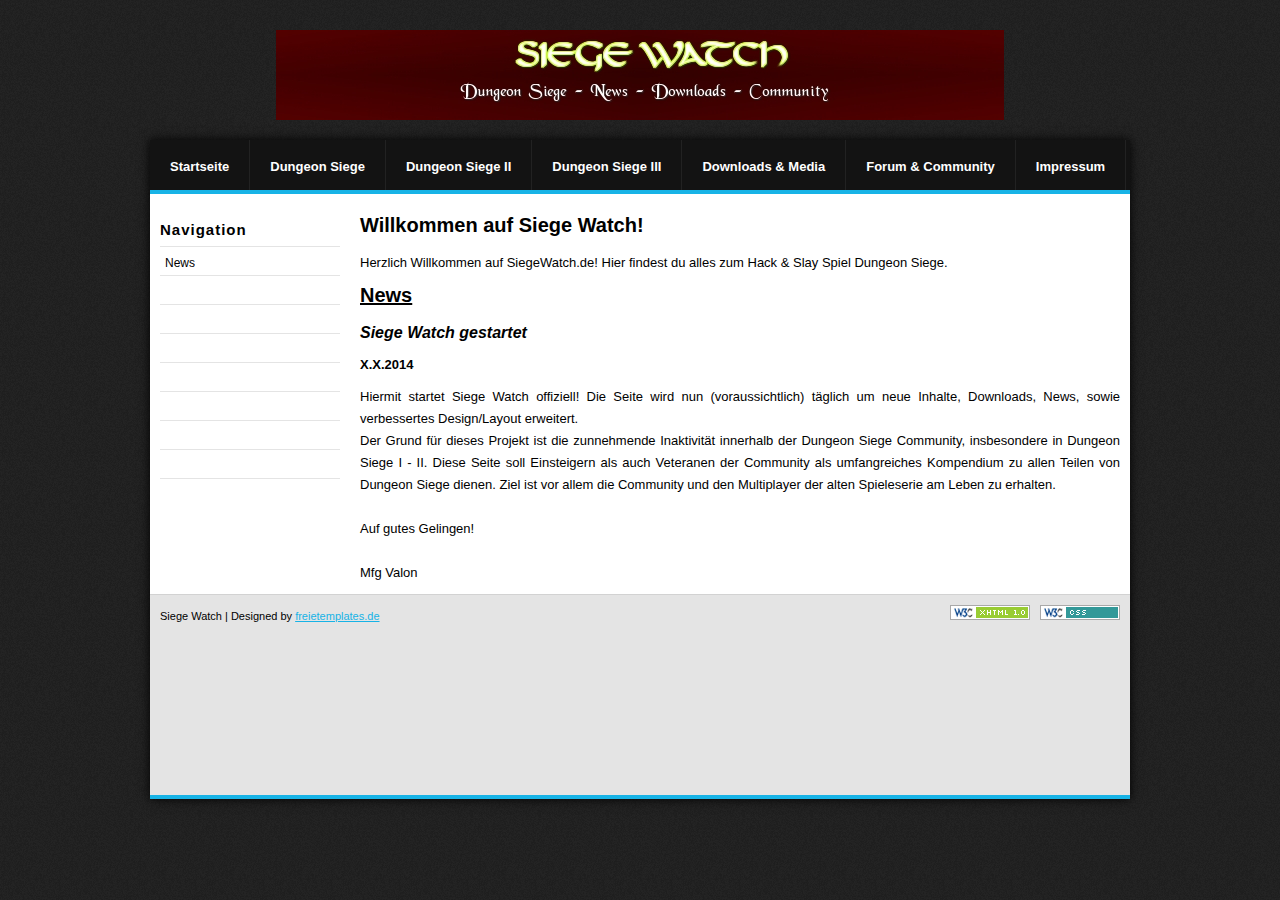
<file: index.html>
<!DOCTYPE html PUBLIC "-//W3C//DTD XHTML 1.0 Transitional//EN" "http://www.w3.org/TR/xhtml1/DTD/xhtml1-transitional.dtd">
<html xmlns="http://www.w3.org/1999/xhtml"><head>

<meta http-equiv="Content-Type" content="text/html; charset=iso-8859-1" />
<meta name="description" content="" />
<meta name="keywords" content="" />
<meta name="robots" content="index, follow" /><title>Siege Watch | Index</title>

<link type="text/css" href="style.css" rel="stylesheet" media="screen" /></head><body>
<div id="wrapper"><div style="text-align: center;"> <a href="index.html"><img style="border: 0px solid ; width: 728px; height: 90px;" alt="Siege Watch" src="bilder/siegewatchbanner.jpg" /></a><br /></div>
<div id="shadow"><!-- Topnavigation -->
<div id="topnav">
<ul>
<li><a target="_self" href="index.html">Startseite</a></li>
<li><a target="_self" href="dungeonsiege.xhtml">Dungeon Siege</a></li>
<li><a href="#">Dungeon Siege II</a></li>
<li><a href="#">Dungeon Siege III</a></li>
<li><a href="#">Downloads &amp; Media</a></li>
<li><a href="#">Forum &amp; Community<br />
</a></li>
<li><a href="#">Impressum</a></li>
</ul>
</div>
<!-- Content -->
<div id="content">
<div id="sidebar">
<div class="menu">
<p class="menuhead">Navigation</p>
<ul>
<li><a target="_self" href="index.html">News</a></li>
<li><a href="#"><br />
</a></li>
<li><a href="#"><br />
</a></li>
<li><a href="#"><br />
</a></li>
<li><a href="#"><br />
</a></li>
<li><a href="#"><br />
</a></li>
<li><a href="#"><br />
</a></li>
<li><a href="#"><br />
</a></li>
</ul>
</div>
</div>
<div id="right">
<h1>Willkommen auf Siege Watch!</h1>
Herzlich Willkommen auf SiegeWatch.de! Hier findest du alles zum Hack &amp; Slay Spiel
Dungeon Siege.<br />
<h1 style="text-decoration: underline;">News</h1>
<h2 style="font-style: italic;">Siege Watch gestartet</h2>
<h3>X.X.2014</h3>
Hiermit
startet&nbsp;Siege Watch offiziell! Die Seite wird nun
(voraussichtlich)
t�glich um neue Inhalte, Downloads, News, sowie verbessertes
Design/Layout erweitert.<br />
Der Grund f�r dieses Projekt ist die
zunnehmende Inaktivit�t innerhalb der Dungeon Siege Community,
insbesondere in Dungeon Siege I - II. Diese Seite soll Einsteigern als
auch Veteranen der Community als umfangreiches Kompendium zu allen
Teilen
von Dungeon Siege dienen. Ziel ist vor allem die Community und den
Multiplayer der alten Spieleserie am Leben zu erhalten.<br />
<br />
Auf gutes Gelingen!<br />
<br />
Mfg Valon<br />
</div>
</div>
<!-- Footer -->
<div id="footer"><!-- Dieser Backlink darf NICHT entfernt werden. DO NOT REMOVE-->
Siege Watch | Designed by <a href="http://freietemplates.de/">freietemplates.de</a>
<a href="http://jigsaw.w3.org/css-validator/check/referer">
<img src="bilder/css_valid.png" alt="CSS ist valide!" style="float: right;" height="15" width="80" /></a>
<a href="http://validator.w3.org/check?uri=referer"><img src="bilder/xhtml_valid.png" alt="Valid XHTML 1.0 Transitional" style="float: right; margin-right: 10px;" height="15" width="80" /></a> </div>
</div>
</div>
</body></html>
</file>
<file: style.css>
/* --------------------------------------

	Template:		41
	Datum: 			19.12.2012
	Version: 		1.0
	Homepage:		http://freietemplates.de/
	
----------------------------------------*/

/*------ General ---------------------- */
body {
background-image:url(bilder/bg.png);
font-size:13px;
font-family: 'Trebuchet MS', sans-serif;
line-height:22px;
color:#000;
padding:0;
margin:0;
}

* {
padding:0;
margin:0;
outline:none;
}

a { color:#17b3e6;}
a:hover { color: #1a8bb0;
text-decoration:none;}

img {
border:none;
}

/*------ �berschriften ---------------------- */
h1{
font-size:20px;
margin:10px 0;
padding:0 0 5px 0;
border-bottom:1px dashed #fff;
color:#000;
}

h2{
font-size:16px;
margin:10px 0;
color:#000;
}

h3{
font-size:13px;
margin:10px 0;
color:#000;
}

/*------ Struktur ---------------------- */
#wrapper {
width:980px;
margin:30px auto;
}

#shadow {
-moz-box-shadow:    0 0 10px #000;
-webkit-box-shadow: 0 0 10px #000;
box-shadow:         0 0 10px #000;
}

#sidebar {
float:left;
width:200px;
}

#right {
float:right;
width:760px;
}

#logo  {
font-size:40px;
font-weight:bold;
color:#fff;
text-decoration:none;
}

#logo:hover {
color:#17b3e6;
}

/*------ Topnavigation ---------------------- */
#topnav {
background-color:#131313;
width:980px;
height:50px;
padding:0;
margin:20px 0 0 0;
border-bottom:4px solid #17b3e6;
}

#topnav ul {
margin:0;
padding:0;
list-style:none;
}

#topnav ul li {
float:left;
border-right:1px solid #222222;
}

#topnav ul li a {
display:block;
height:34px;
padding:16px 20px 0;
color:#fff;
font-weight:bold;
text-decoration:none;
}

#topnav ul li a:hover {
background-color:#313131;
}

/*------ Men� in der Sidebar ---------------------- */
.menuhead {
font-family:Arial, sans-serif;
font-size:15px;
font-weight:bold;
letter-spacing:1px;
padding:0;
margin:15px 0 5px 0;
color:#000;
}

.menu ul {
list-style-type:none;
}

.menu ul li {
height:27px;
width:180px;
border-bottom:1px solid #e4e4e4;
}

.menu ul li:first-child {
border-top:1px solid #e4e4e4;
padding:0 0 1px 0;
}

.menu ul li a {
font-size:12px;
display:block;
width:180px;
height:22px;
color:#000;
text-decoration:none;
padding:4px 0 0 5px;
margin:1px 0 0 0;
}

.menu ul li a:hover {
color:#000;
background-color:#f1f1f1;
text-shadow:1px 1px 0 #fff;
font-weight:bold;
}

/*------ Content ---------------------- */
#content {
overflow:hidden;
background-color:#fff;
width:960px;
height:auto;
text-align:justify;
padding:10px;
}

/*------ Footer ---------------------- */
#footer {
clear:both;
background-color:#e4e4e4;
border-top:1px solid #d2d2d2;
border-bottom:4px solid #17b3e6;
color:#000;
font-size:11px;
width:960px;
height:180px;
margin:0 auto 0;
padding:10px 10px;
}
</file>
